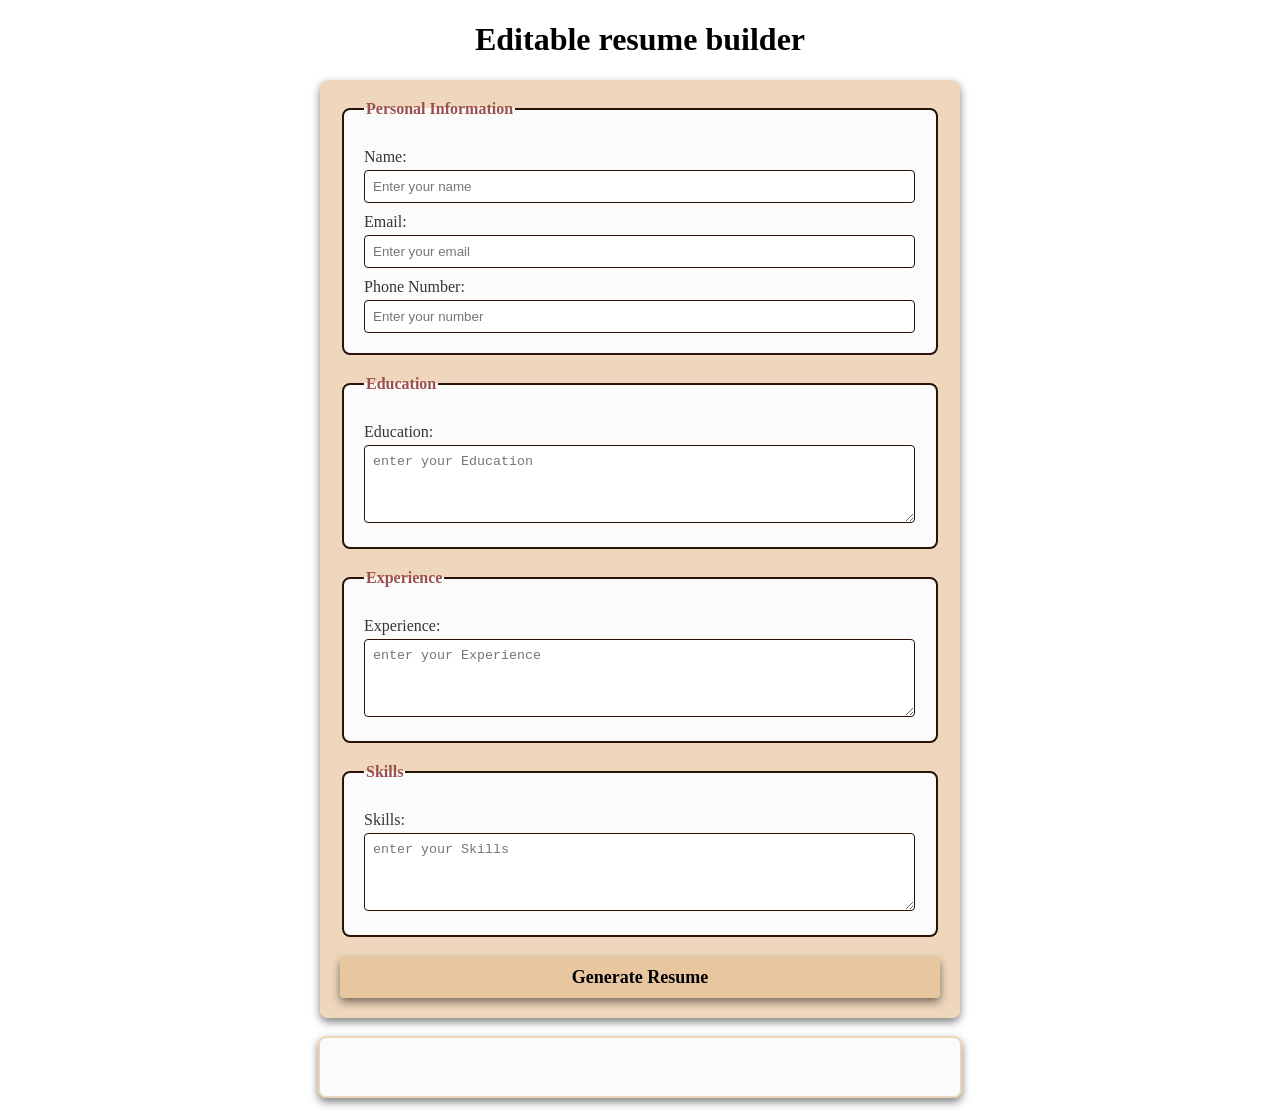
<file: milestone04/index.html>
<!DOCTYPE html>
<html lang="en">
<head>
    <meta charset="UTF-8">
    <meta name="viewport" content="width=device-width, initial-scale=1.0">
    <title>Editable resume builder</title>
    <link rel="stylesheet" href="style.css">
</head>
<body>
    <h1>Editable resume builder</h1>
    <form id="resumeForm">
        <fieldset>
            <legend>Personal Information</legend>
            <label for="name">Name:</label>
            <input type="text" id="name" placeholder="Enter your name">
             
            
            <label for="email">Email:</label>
            <input type="email" id="email" placeholder="Enter your email">
        
            <label for="number">Phone Number:</label>
           <input type="text " id="phone" placeholder="Enter your number">
             
        </fieldset>
        <!-- education -->
         <fieldset>
            <legend>Education</legend>
            <label for="education">Education:</label>
            <textarea id="education" placeholder="enter your Education"  rows="4" required></textarea>
         </fieldset>

         <fieldset>
            <legend>Experience</legend>
            <label for="education">Experience:</label>
            <textarea id="experience" placeholder="enter your Experience"  rows="4" required></textarea>
         </fieldset>

         
         <fieldset>
            <legend>Skills</legend>
            <label for="education">Skills:</label>
            <textarea id="skills" placeholder="enter your Skills"  rows="4" required></textarea>
         </fieldset>

         <button type="submit"><b>Generate Resume</b></button>
    </form>
    <br>
    <!-- dynamic and editable resume -->
     <div id="resume-display" contenteditable="true">

     </div>
     <script src="./script.js"></script>
</body>
</html>
</file>
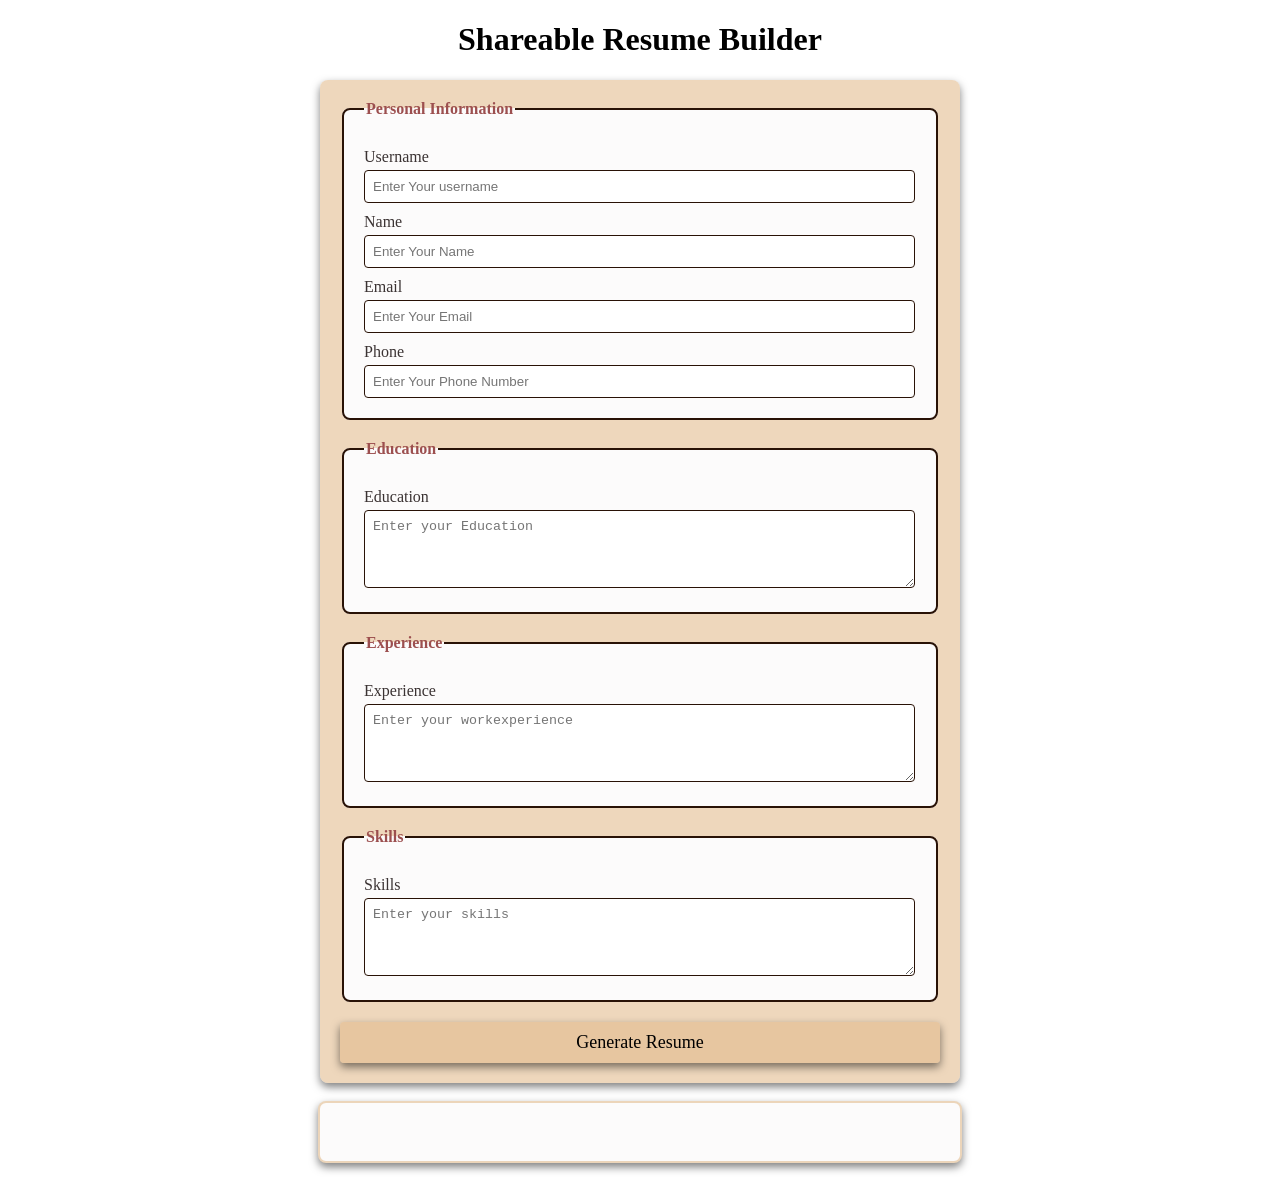
<file: milestonee05/index.html>
<!DOCTYPE html>
<html lang="en">
<head>
    <meta charset="UTF-8">
    <meta name="viewport" content="width=device-width, initial-scale=1.0">
    <title>Shareable Resume Builder</title>
    <link rel="stylesheet" href="style.css">
</head>
<body>
    <h1>Shareable Resume Builder</h1>
    <form id="resume-form">
        <fieldset>
            <legend>Personal Information</legend>

            <label for="username">Username</label>
            <input type="text" id="username" placeholder="Enter Your username" required>

            <label for="name">Name</label>
            <input type="text" id="name" placeholder="Enter Your Name" required>

            <label for="email">Email</label>
            <input type="email" id="email" placeholder="Enter Your Email" required>

            <label for="phone">Phone</label>
            <input type="tel" id="phone" placeholder="Enter Your Phone Number" required>
        </fieldset>

        <fieldset>
            <legend>Education</legend>
            <label for="education">Education</label>
            <textarea id="education" placeholder="Enter your Education" rows="4" required></textarea>
        </fieldset>

        <fieldset>
            <legend>Experience</legend>
            <label for="experience">Experience</label>
            <textarea id="experience" placeholder="Enter your workexperience" rows="4" required></textarea>
        </fieldset>

        <fieldset>
            <legend>Skills</legend>
            <label for="skills">Skills</label>
            <textarea id="skills" placeholder="Enter your skills" rows="4" required></textarea>
        </fieldset>

        <button type="submit">Generate Resume</button>
    </form>
    <br>

    <div id="resume-display" contenteditable="true"></div>

    <br>

    <!-- Section for the shareable link and download option -->
     <div id="shareable-link-container" style="display: none;">
        <h2>Shareable Link</h2>
        <p>Here is your unique link to view or edit your resume:</p>
        <a href="#" id="shareable-link" target="_blank"></a>
        <br>
        <button id="download-pdf"><b>Download as PDF</b></button>
     </div>

    <script src="script.js"></script>
</body>
</html>
</file>
<file: milestone04/style.css>
/* Styling form and resume sections */

body {
    font-family: 'Times New Roman', Times, serif;
    margin: 20px;
    padding: 0;
    background-color: white;
}

form {
    margin: auto;
    background-color: rgba(226, 188, 142, 0.592);
    border-radius: 8px;
    box-shadow: 0 4px 8px rgba(0, 0, 0, 0.5);
    padding: 20px;
    max-width: 600px;
}

h1 {
    text-align: center;
    color: black;
}

fieldset {
    border: 2px solid rgb(41, 18, 6);
    border-radius: 8px;
    padding: 20px;
    margin-bottom: 20px;
    background-color: rgb(252, 251, 251);
}

legend {
    font-weight: bold;
    text-align: left;
    color: rgb(156, 79, 79);
}

label {
    display: block;
    margin-top: 10px;
    color: rgb(59, 51, 51);

}

input,textarea {
    margin-top: 4px;
    padding: 8px;
    width: calc(100% - 1px);
    border: 1px solid rgb(41, 18, 6);
    border-radius: 4px;
    box-sizing: border-box;
}

button {
    display: block;
    width: 100%;
    background-color: rgba(226, 188, 142, 0.592);
    color: black;
    border: none;
    border-radius: 4px;
    box-shadow: 0 4px 8px rgba(0, 0, 0, 0.5);
    margin-top: 10px;
    font-size: 18px;
    font-family: 'Times New Roman', Times, serif;
    padding: 10px;
    cursor: pointer;
}

button :hover {
    color: blue;
}

#resume-display {
    max-width: 600px;
    margin: auto;
    padding: 20px;
    border: 2px solid rgba(226, 188, 142, 0.592);
    border-radius: 8px;
    background-color: rgb(252, 251, 251);
    box-shadow: 0 4px 8px rgba(0, 0, 0, 0.5);
    outline: none;
}

#resume-display h2 {
    color: black;
}
</file>
<file: milestonee05/style.css>
/* Styling form and resume sections */

body {
    font-family: 'Times New Roman', Times, serif;
    margin: 20px;
    padding: 0;
    background-color: white;
}

form {
    margin: auto;
    background-color: rgba(226, 188, 142, 0.592);
    border-radius: 8px;
    box-shadow: 0 4px 8px rgba(0, 0, 0, 0.5);
    padding: 20px;
    max-width: 600px;
}

h1 {
    text-align: center;
    color: black;
}

fieldset {
    border: 2px solid rgb(41, 18, 6);
    border-radius: 8px;
    padding: 20px;
    margin-bottom: 20px;
    background-color: rgb(252, 251, 251);
}

legend {
    font-weight: bold;
    text-align: left;
    color: rgb(156, 79, 79);
}

label {
    display: block;
    margin-top: 10px;
    color: rgb(59, 51, 51);

}

input,textarea {
    margin-top: 4px;
    padding: 8px;
    width: calc(100% - 1px);
    border: 1px solid rgb(41, 18, 6);
    border-radius: 4px;
    box-sizing: border-box;
}

button {
    display: block;
    width: 100%;
    background-color: rgba(226, 188, 142, 0.592);
    color: black;
    border: none;
    border-radius: 4px;
    box-shadow: 0 4px 8px rgba(0, 0, 0, 0.5);
    margin-top: 10px;
    font-size: 18px;
    font-family: 'Times New Roman', Times, serif;
    padding: 10px;
    cursor: pointer;
}

button :hover {
    color: blue;
}

#resume-display {
    max-width: 600px;
    margin: auto;
    padding: 20px;
    border: 2px solid rgba(226, 188, 142, 0.592);
    border-radius: 8px;
    background-color: rgb(252, 251, 251);
    box-shadow: 0 4px 8px rgba(0, 0, 0, 0.5);
    outline: none;
}

#resume-display h2 {
    color: black;
}
</file>
